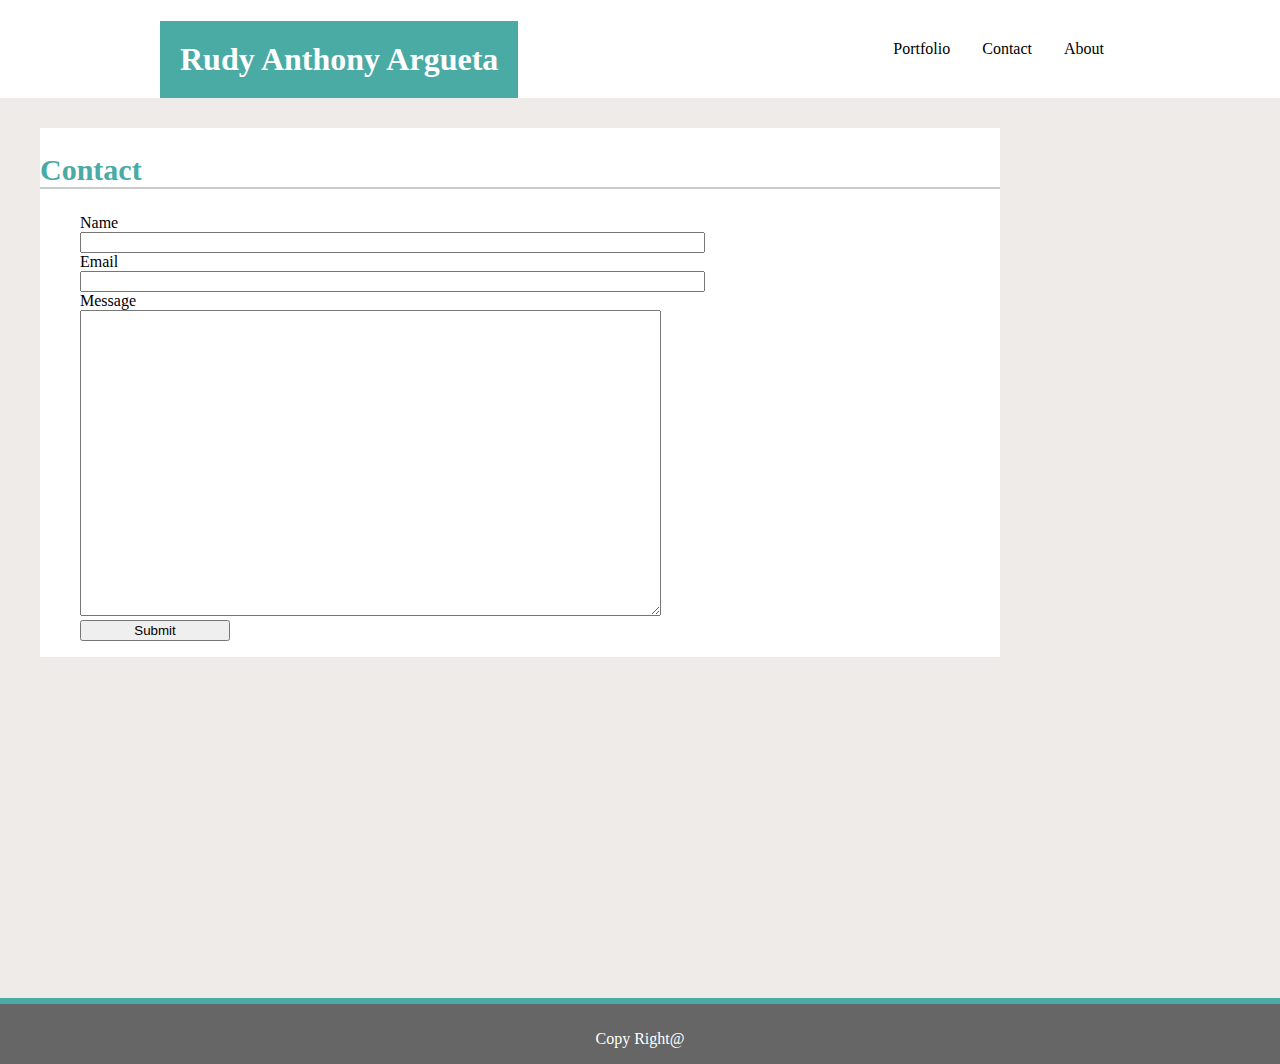
<file: contact.html>
<!DOCTYPE html>
<html lang="en-es">

<head>

    <link rel="stylesheet" type="text/css" href="assets/css/styles2.css">

    <meta charset="ATF-8">

    <title>Contact</title>


</head>

<body>


    <div class="info">
<!-- Main Header -->
    <h1>Rudy Anthony Argueta</h1>


        <div class="link">
    
            <!-- HTML Links -->
            <a href="file:///C:/Users/rudya/Desktop/coding%20work/personalweb/Basic-Portfolio/index.html">About</a>
        
            <!-- HTML Links -->
            <a href="file:///C:/Users/rudya/Desktop/coding%20work/personalweb/Basic-Portfolio/contact.html">Contact</a>

            <!-- HTML Links -->
            <a href="file:///C:/Users/rudya/Desktop/coding%20work/personalweb/Basic-Portfolio/portfolio.html">Portfolio</a>

        </div>
    </div>
    
<div class="wrapper">

    <div id="content">

    
    <!-- Header -->
    <h2>Contact</h2>


    <!-- Infomartion -->
    <ul class="list">

    <form name="input" action="" method="get">
            <div class="contactForm">
                    <form action="get" name="Name" class="nameBox">
                       
                        <label for="Name">
                            Name
                        </label>
                        <br>
                        <input type="text" name="Name" size="75"/>
                    </form>
                    <form action="get" name="Email" class="emailBox">
                       
                        <label for="Email">
                            Email
                        </label>
                        <br>
                        <input type="text" name="Email" size="75"/>
                    </form>
                    <form action="get" name="Message" class="messageBox">
                       
                        <label for="Message">
                            Message
                        </label>
                        <br>
                       
                        <textarea rows="20" cols="70"></textarea>
                    
                    </form>
            
            <input type="button" value="Submit">
    </form>

    </ul>

    </div>



</div>

    <!-- Footer -->
    
    <div class="footer">

        <p> Copy Right@</p>
    
    
    </div>

</body>
</html>
</file>
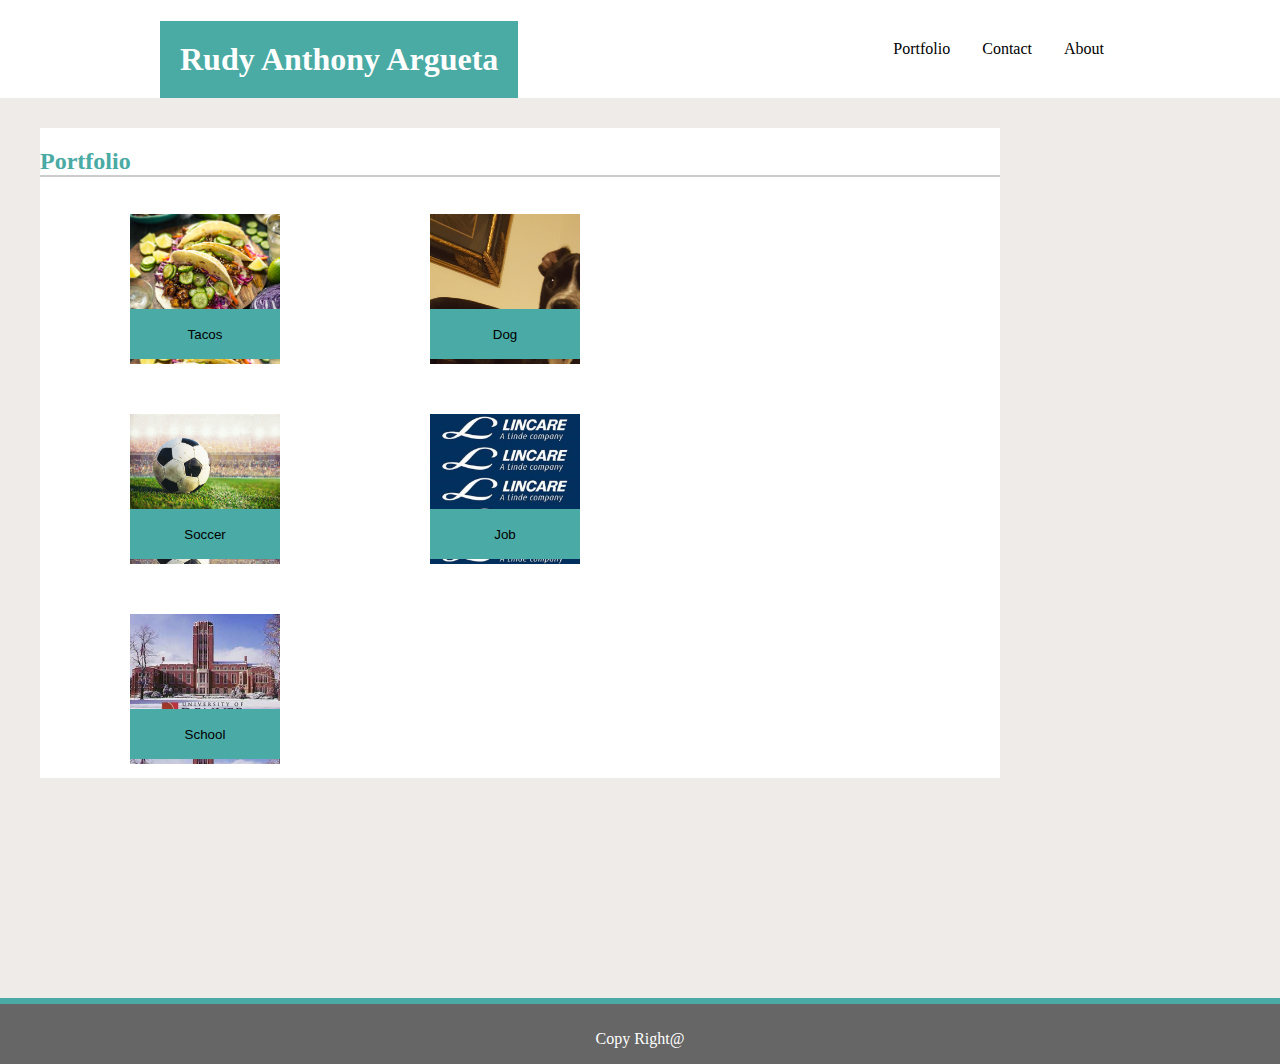
<file: portfolio.html>
<!DOCTYPE html>
<html lang="en-us">

<head>

    <link rel="stylesheet" href="assets/css/styles3.css">

    <meta Charset="ATF-8">

    <title>Portfolio</title>

</head>

<body>

<div class="info">

        <!-- Main Header -->
    <h1>Rudy Anthony Argueta</h1>


    <div class="link">

        <!-- HTML Links -->
        <a href="file:///C:/Users/rudya/Desktop/coding%20work/personalweb/Basic-Portfolio/index.html">About</a>

        <!-- HTML Links -->
        <a href="file:///C:/Users/rudya/Desktop/coding%20work/personalweb/Basic-Portfolio/contact.html">Contact</a>

        <!-- HTML Links -->
        <a href="file:///C:/Users/rudya/Desktop/coding%20work/personalweb/Basic-Portfolio/portfolio.html">Portfolio</a>

    </div>

</div>


<div class="wrapper">

        <div id="content">

        
            <!-- Header -->
            <h2>Portfolio</h2>

            
                    <figure class="box1">
                            <input type="button" class="button" value="Tacos">
                    </figure>

                    <figure class="box2">
                            <input type="button" class="button"value="Soccer">
                    </figure>

                    <figure class="box3">
                        <input type="button" class="button" value="Job">
                    </figure>
                    
                    <figure class="box4">
                            <input type="button" class="button" value="Dog">
                    </figure>

                    <figure class="box5">
                            <input type="button" class="button" value="School">
                    </figure>
            </div>


        </div>

    
</div>




    <!-- Footer -->
    
    <div class="footer">

            <p> Copy Right@</p>
        
        
        </div>

</body>

<body>
</file>
<file: assets/css/styles2.css>
/* header */

h1 {
    
    background-color: #4aaaa4;

    color: #ffffff;

    padding: 20px;

    display: inline-block;

    font-family: 'Georgia', Times, Times New Roman, serif;

    margin-bottom: 0;

}

/* header */

h2 {
    color: #4aaaa4;

    font-size: 30px;

    border-bottom: 2px solid #cccccc;

    font-family: 'Georgia', Times, Times New Roman, serif;

    width: 100%;

}


html, body {

    height: 100%;

    margin: 0;


}

.info {
    width: 960px;

    margin: 0 auto;

}



.wrapper {

    margin: auto;

    min-height: 100%;

    margin-bottom: -2px;

    background-color: #eeebe8;

    position: relative; 


}


#content {

    width:  960px;

    background-color: white;

    margin: 0 auto;

    margin-top: -40px;
    
    position: absolute;

    top: 70px;

    right: 280px;


}




.name[type="text"] {
        
    width: 150px;

    display: block;

    font-size: 50px;

    margin: 10px;
    

    }

      
input[type="button"] {
    
    width: 150px;

    margin: 50 0 35 0;
        
    display: block;
    }




.link {
    overflow: hidden;
    background-color:white;
    display: inline;

}

/* Style the topnav links */
.link a {
    float: right;
    display: block;
    color: black;
    text-align: center;
    padding: 40px 16px;
    text-decoration: none;
}

/* Change color on hover */
.link a:hover {
    background-color: #ddd;
    color: black;
}

.footer {

    background-color: #666666;

    color: white;

    text-align: center;

    padding: 10px;

    margin: 0px;

    bottom: 0;

    height: 40px;

    border-top: 8px solid #4aaaa5;

}
</file>
<file: assets/css/styles3.css>
/* header */

h1 {
    
    background-color: #4aaaa4;

    color: #ffffff;

    padding: 20px;

    display: inline-block;

    font-family: 'Georgia', Times, Times New Roman, serif;

    margin-bottom: 0;

}

/* header */

h2 {
    color: #4aaaa4;

    font-family: 'Georgia', Times, Times New Roman, serif;

    border-bottom: 2px solid #cccccc;

    width: 100%;

}


html, body {

    height: 100%;

    margin: 0;


}

.info {
    width: 960px;

    margin: 0 auto;

}



.wrapper {

    margin: auto;

    min-height: 100%;

    margin-bottom: -2px;

    background-color: #eeebe8;

    position: relative; 


}


#content {

    width:  960px;

    background-color: white;

    margin: 0 auto;

    margin-top: -40px;
    
    position: absolute;

    top: 70px;

    right: 280px;

    height: 650px;

}

.box-set {
    position: relative;
    background: white;
    
}
  

.box1 {
    /* Absolute Position */
    position: absolute;
    width: 150px;
    height: 150px;
    background-image:url(../../assets/images/Tacos.jpg);
    background-size: 150px;
    
    top: 70px;
    left: 50px;
   
   
}

.box2 {
    position: absolute;
    width: 150px;
    height: 150px;
    background-image: url(../../assets/images/Soccer.jpg);
    background-size: 150px;
    left: 50px;
    top: 270px;
    

}

.box3 {
    position: absolute;
    width: 150px;
    height: 150px;
    background-image: url(../../assets/images/work.jpg);
    background-size: 150px;
    left: 350px;
    top: 270px;

}

.box4 {

    position: absolute;
    width: 150px;
    height: 150px;
    background-image: url(../../assets/images/Dog.jpg);
    background-size: 200px;
    left: 350px;
    top: 70px;
}

.box5 {
    position: absolute;
    width: 150px;
    height: 150px;
    background-image: url(../../assets/images/School.jpg);
    background-size: 150px;
    left: 50px;
    top: 470px;

}

input.button {
    /* position: absolute; */
    
    height: 50px;
    width: 150px;
    background: #4aaaa5;
    border: none;
    margin-top: 95px;

    font-family: 'Arial', 'Helvetica Neue', Helvetica, sans-serif;
}
  




.link {
    overflow: hidden;
    background-color:white;
    display: inline;

}

/* Style the topnav links */
.link a {
    float: right;
    display: block;
    color: black;
    text-align: center;
    padding: 40px 16px;
    text-decoration: none;
}

/* Change color on hover */
.link a:hover {
    background-color: #ddd;
    color: black;
}



.footer {

    background-color: #666666;

    color: white;

    text-align: center;

    padding: 10px;

    margin: 0px;

    bottom: 0;

    height: 40px;

    border-top: 8px solid #4aaaa5;

}
</file>
